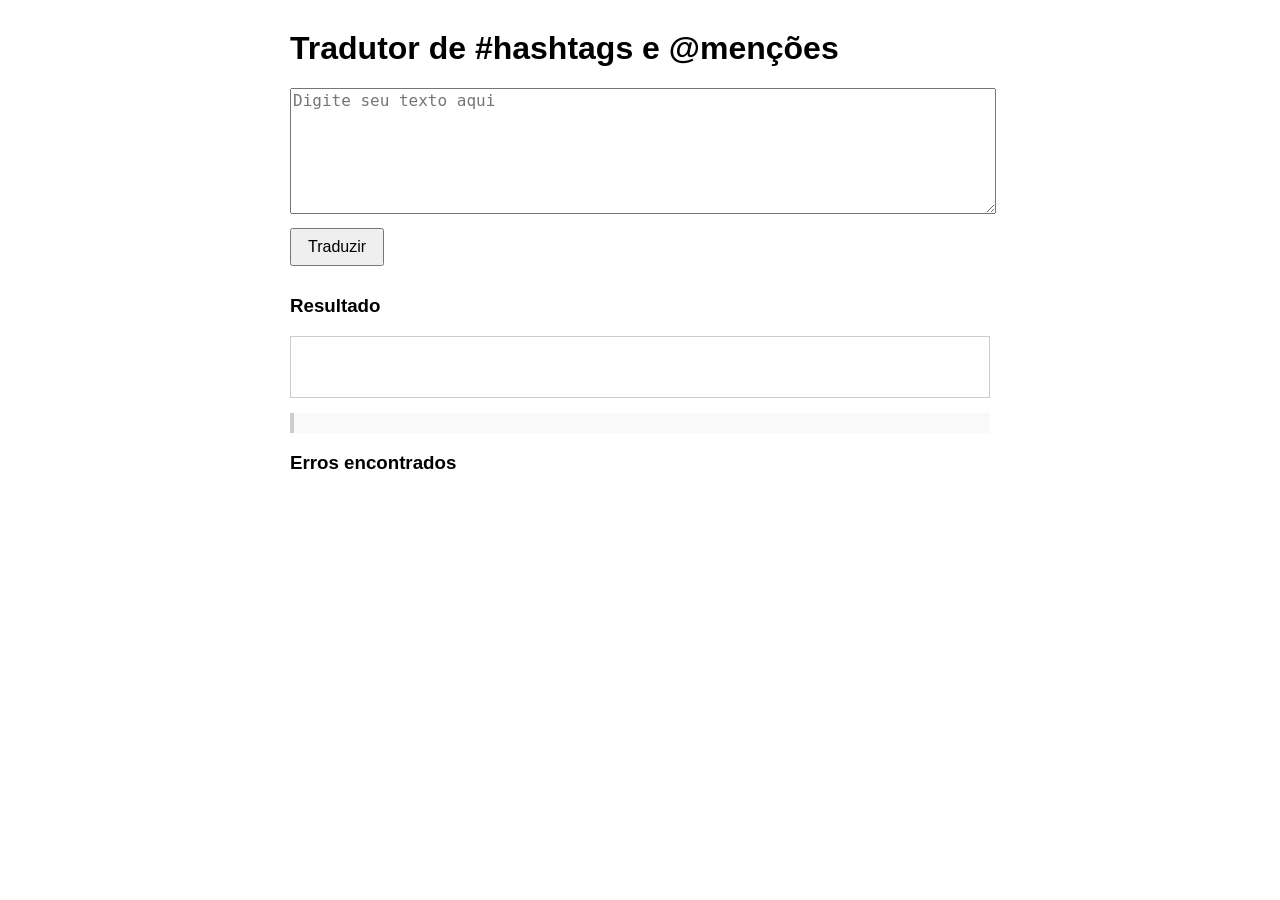
<file: index.html>
<!DOCTYPE html>
<html lang="pt-br">
<head>
  <meta charset="UTF-8">
  <title>Tradutor de #hashtags e @menções</title>
  <link rel="stylesheet" href="style.css">
</head>
<body>
  <h1>Tradutor de #hashtags e @menções</h1>
  <textarea id="entrada" placeholder="Digite seu texto aqui"></textarea>
  <button id="botao">Traduzir</button>
  
  <h3>Resultado</h3>
  <div id="saida"></div>
  
  <div id="contadores"></div>

  <h3>Erros encontrados</h3>
  <ul id="erros"></ul>
</body>
<script src="./main.js" type="module"></script>
</html>
</file>
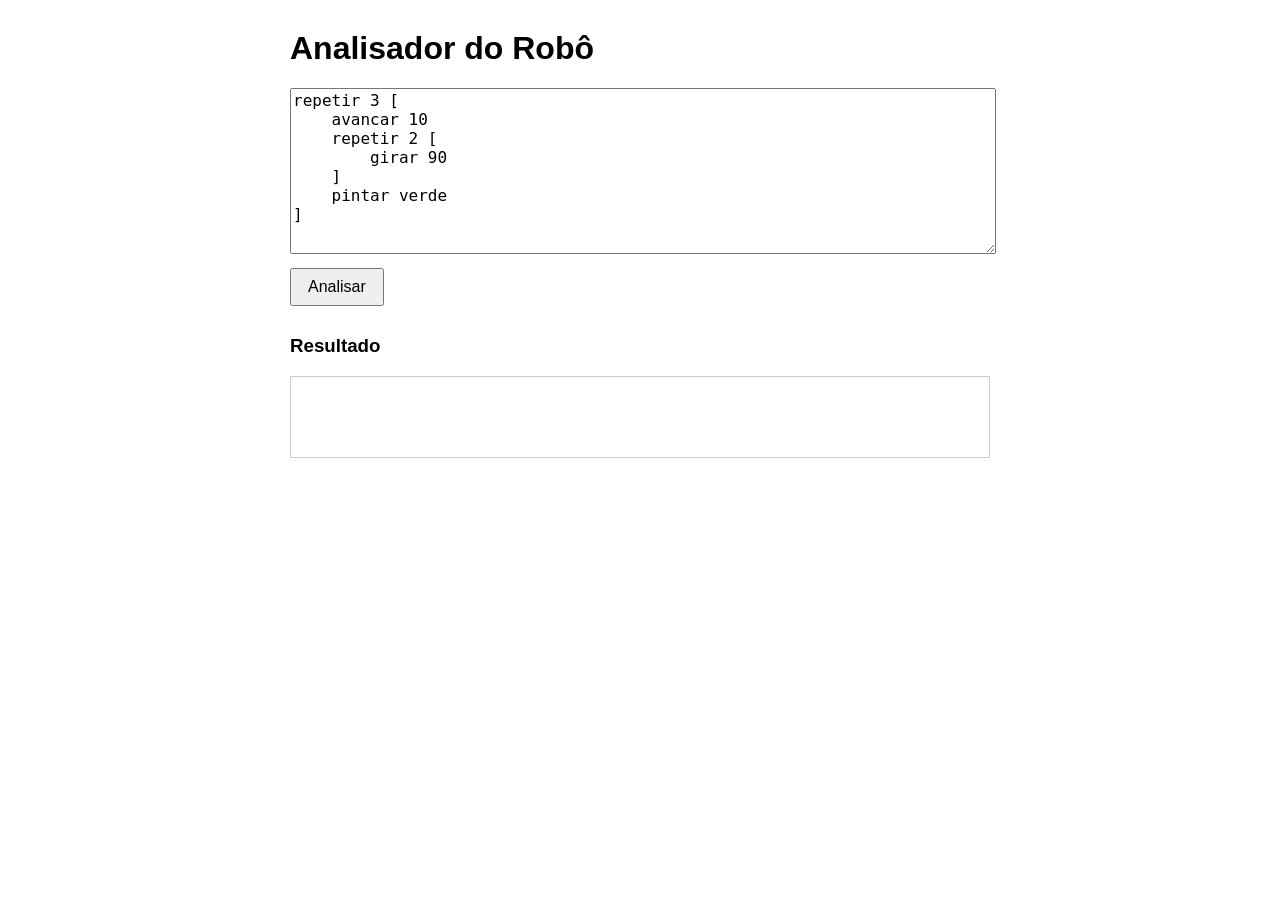
<file: robo/index.html>
<!DOCTYPE html>
<html lang="pt-br">
<head>
  <meta charset="UTF-8">
  <title>Analisador do Robô</title>
  <style>
    body { font-family: Arial, sans-serif; max-width: 700px; margin: 30px auto; }
    textarea { width: 100%; height: 160px; font-family: monospace; font-size: 16px; }
    button { margin: 10px 0; padding: 8px 16px; font-size: 16px; cursor: pointer;}
    #saida { border: 1px solid #ccc; padding: 10px; min-height: 60px; white-space: pre-wrap; font-family: monospace; 
    }
  </style>
</head>
<body>
  <h1>Analisador do Robô</h1>

  <textarea id="entrada"></textarea>
  <button id="botao">Analisar</button>

  <h3>Resultado</h3>
  <div id="saida"></div>

  <script type="module" src="main.js"></script> <!-- module porque:
  O navegador só executa o módulo depois de montar a página, então o getElementById sempre encontra os elementos.
  As funções de um módulo não ficam globais. Aqui isso não atrapalha, porque ligamos o botão com addEventListener.
  Nos próximos passos, a vantagem aparece: dividiremos o código em arquivos e os ligaremos com import e export. -->
</body>
</html>
</file>
<file: style.css>
body {
    font-family: Arial, sans-serif;
    max-width: 700px;
    margin: 30px auto;
}

#entrada {
    width: 100%;
    height: 120px;
    font-size: 16px;
}

#botao {
    margin: 10px 0;
    padding: 8px 16px;
    font-size: 16px;
    cursor: pointer;
}

#saida {
    border: 1px solid #ccc;
    padding: 10px;
    min-height: 40px;
    white-space: pre-wrap;
}


#contadores {
    margin: 15px 0;
    padding: 10px;
    font-size: 14px;
    color: #555;
    background-color: #f9f9f9;
    border-left: 4px solid #ccc;
    line-height: 1.6;
}

.erro {
    background: #fdd;
    color: #900;
}
</file>
